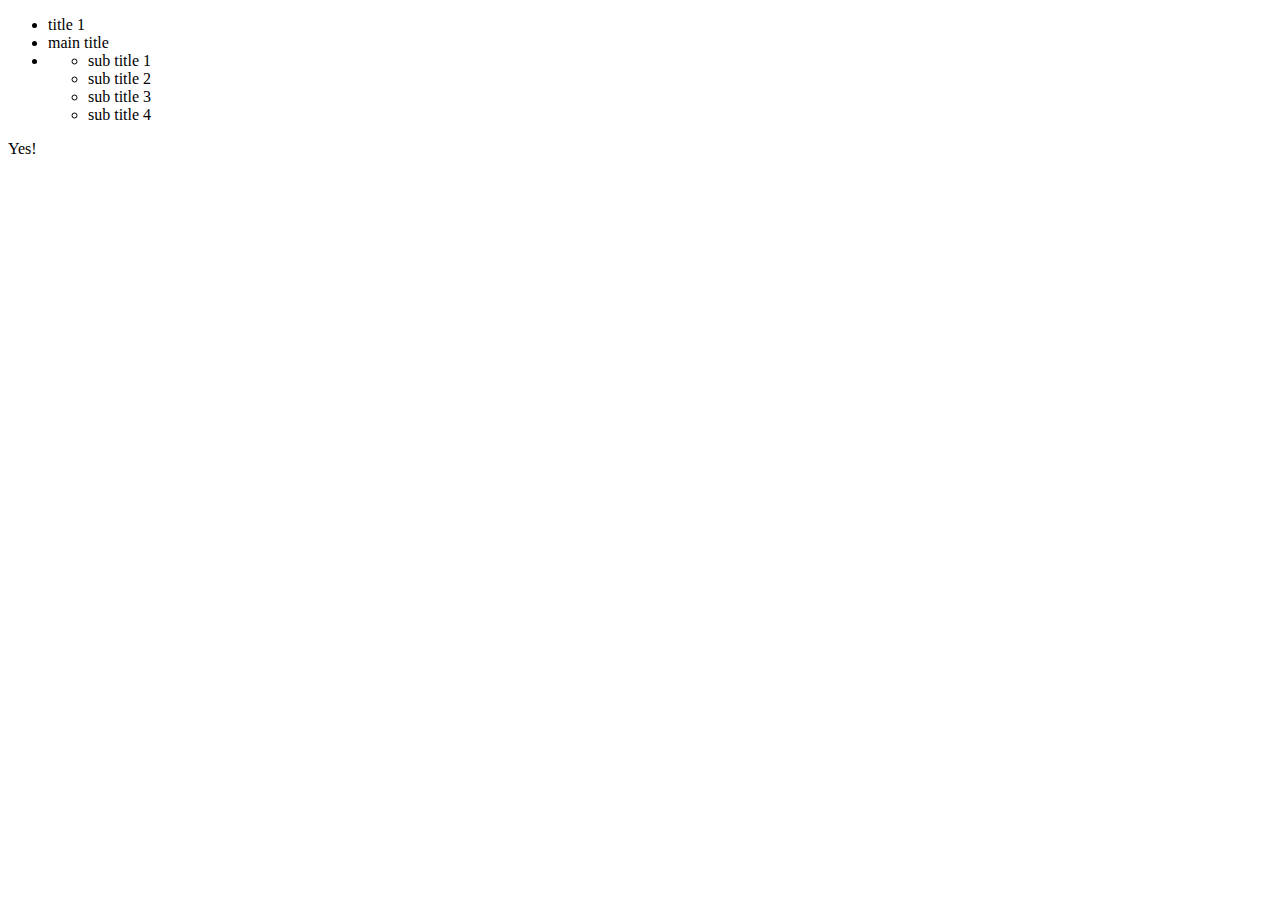
<file: 19.1/index.html>
<!DOCTYPE html>
<html lang="en">
 <head>
    <meta charset="UTF-8" />
    <meta name="viewport" content="width=device-width, initial-scale=1.0" />
    <title>Document</title>
    <script src="./script.js" defer></script>
 </head>

 <body>
    <ul>
        <li>title 1</li>
        <li class="start-here">title 2</li>
        <li>
            <ul class="too">
                <li>sub title 1</li>
                <li>sub title 2</li>
                <li>sub title 3</li>
            </ul>
        </li>
        <li>title 3</li>
    </ul>
    <div>
    <p>Hello World!</p>
    </div>
 </body>
</html>
</file>
